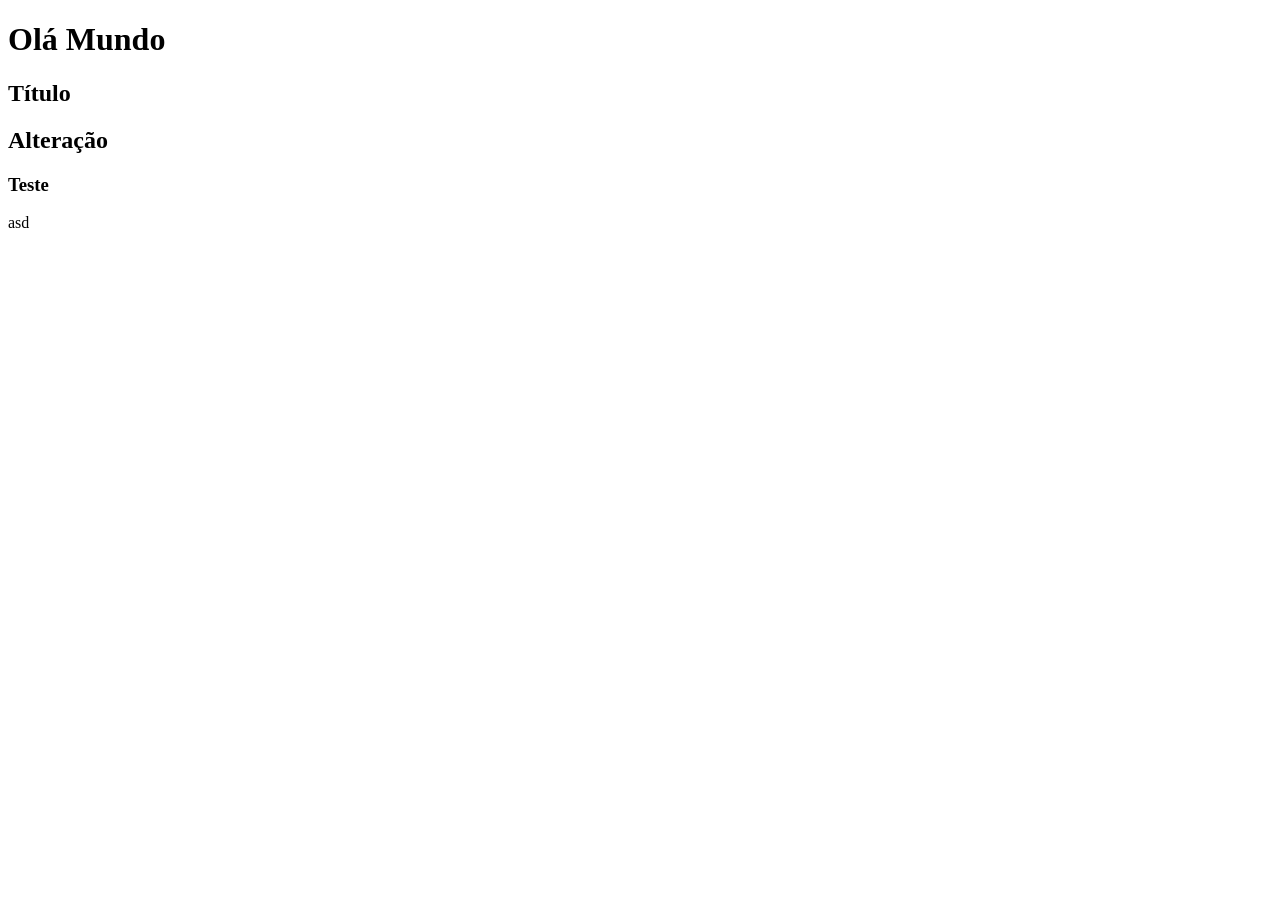
<file: index.html>
<!DOCTYPE html>
<html lang="pt-br">
<head>
    <meta charset="UTF-8">
    <meta name="viewport" content="width=device-width, initial-scale=1.0">
    <title>Document</title>
</head>
<body>
    <h1>Olá Mundo</h1>
    <h2>Título</h2>
    <h2>Alteração</h2>
    <h3>Teste</h3>
    <p>asd</p>
</body>
</html>
</file>
